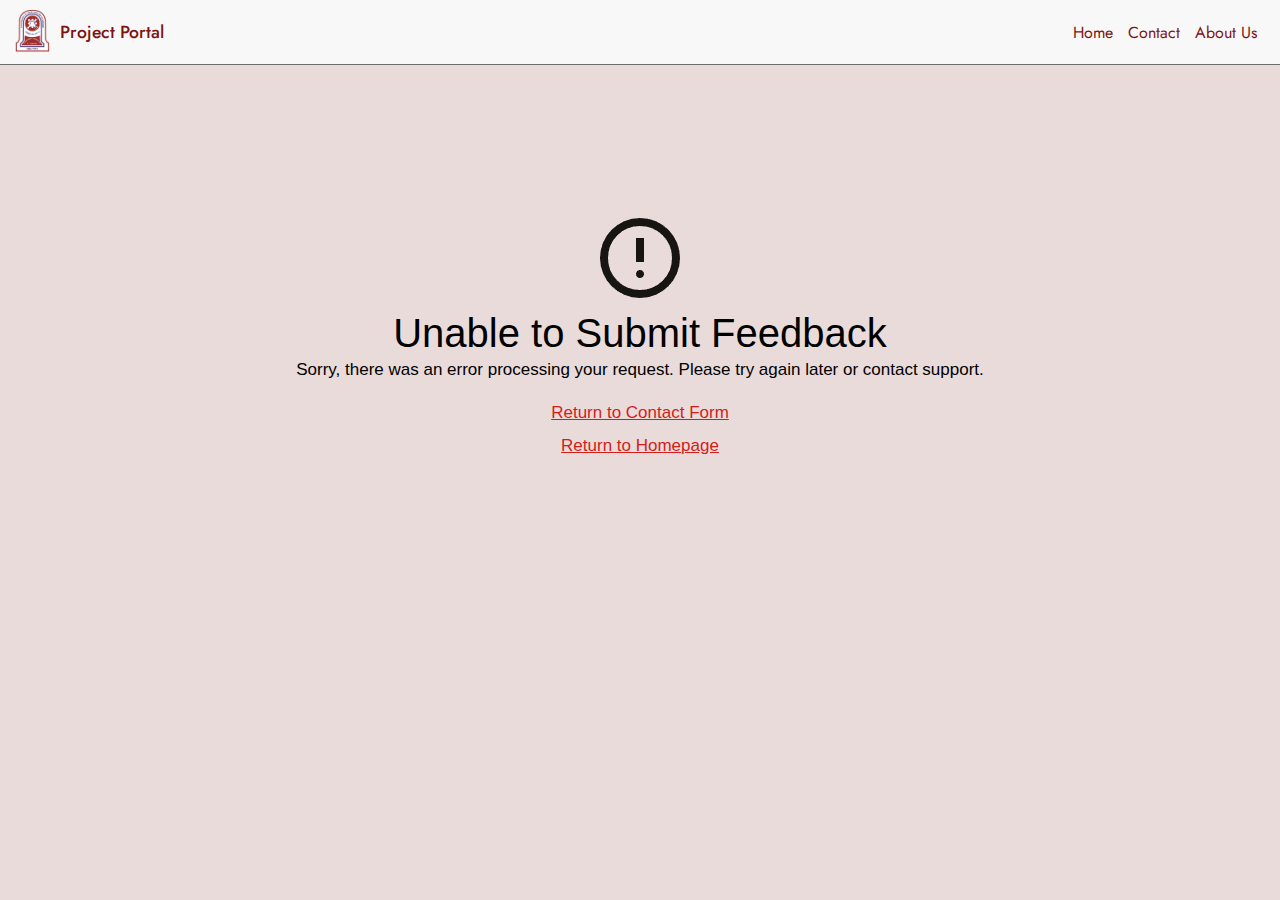
<file: feedbackFailed.html>
<!DOCTYPE html>
<html lang="en">
<head>
    <meta charset="UTF-8">
    <meta name="viewport" content="width=device-width, initial-scale=1.0">
    <title>Submission Failed</title>
    <link rel="icon" href="assets/Icon/icon.jpg">
    <script src="script/header.js" defer></script>
    <link rel="stylesheet" href="styles/submitstatus.css">
</head>
<body>
    <header class="header">
        <a href="index.html" class="left-section">
            <img id="logo" src="assets/Header/logo.png">
            <span class="name">Project Portal</span>
        </a>
        <div class="right-section">
            <nav class="navigation">
                <a href="index.html">Home</a>
                <a href="contact.html">Contact</a>
                <a href="about.html">About Us</a>
            </nav>
            <a class="menu" id="menu-click" onclick="openSlideMenu()">
                <img class="menu-icon" src="assets/Header/menu-icon.png">
            </a>
            <a class="menu" id="close-click" onclick="closeSlideMenu()">
                <img class="close-icon" src="assets/Header/close-icon.png">
            </a>
        </div>
    </header>
    <div class="menu-list" id="menu-drop">
        <a href="index.html" id="active-menu">Home</a>
        <a href="contact.html">Contact</a>
        <a href="form.html">Submit Project</a>
        <a href="list.php">Project List</a>
        <a href="about.html">About Us</a>
    </div>
    <main class="main">
        <div class="navigation-options">
            <img class="submitted-icon" src="assets/Failed/failed-icon.png">
            <div class="message">
                <span class="message-subject">Unable to Submit Feedback</span>
                <span class="message-description">Sorry, there was an error processing your request. Please try again later or contact support.</span>
            </div>
            <a href="contact.html" class="navigation-section">Return to Contact Form</a>
            <a href="index.html" class="navigation-section">Return to Homepage</a>
        </div>
    </main>
</body>
</html>
</file>
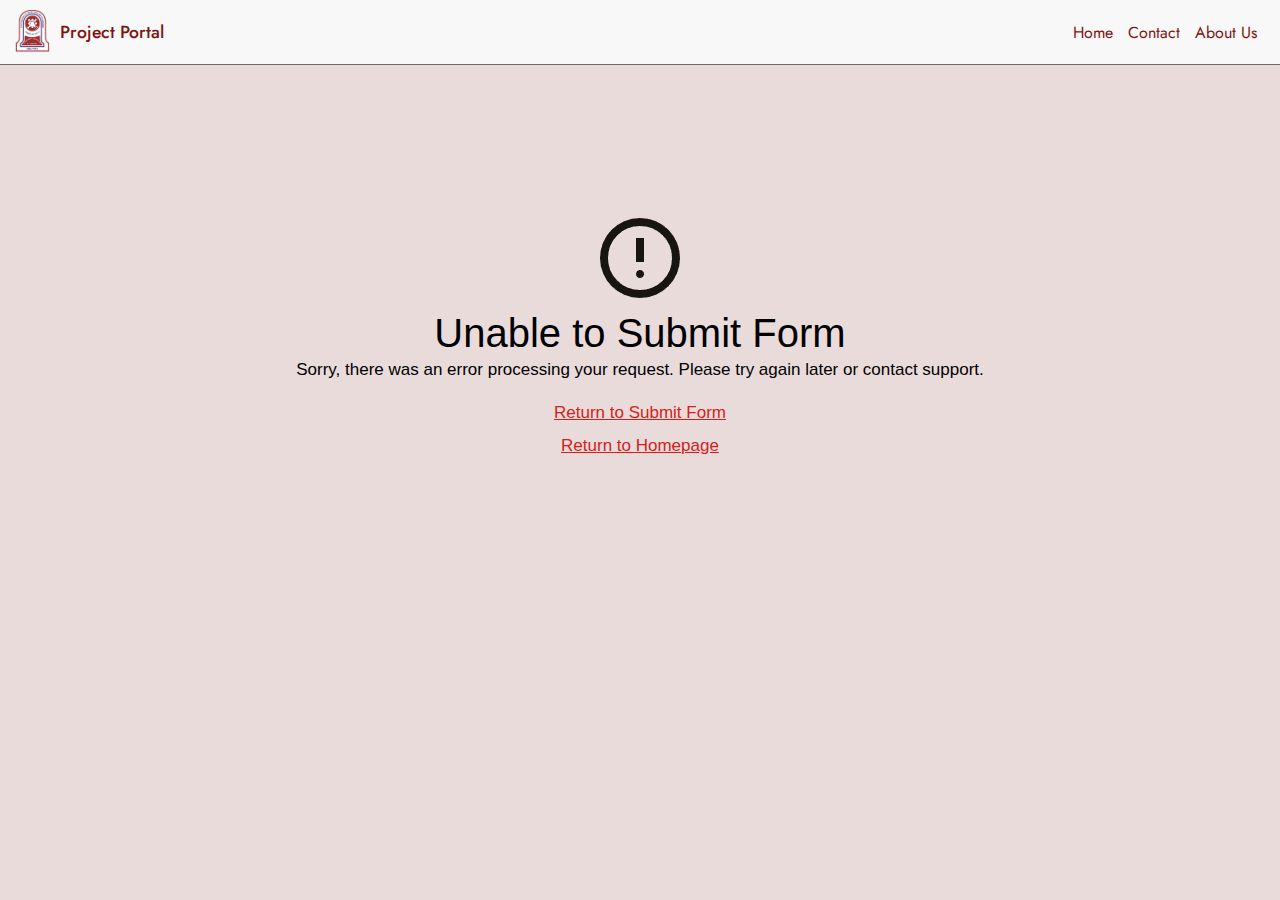
<file: formFailed.html>
<!DOCTYPE html>
<html lang="en">
<head>
    <meta charset="UTF-8">
    <meta name="viewport" content="width=device-width, initial-scale=1.0">
    <title>Submission Failed</title>
    <link rel="icon" href="assets/Icon/icon.jpg">
    <script src="script/header.js" defer></script>
    <link rel="stylesheet" href="styles/submitstatus.css">
</head>
<body>
    <header class="header">
        <a href="index.html" class="left-section">
            <img id="logo" src="assets/Header/logo.png">
            <span class="name">Project Portal</span>
        </a>
        <div class="right-section">
            <nav class="navigation">
                <a href="index.html">Home</a>
                <a href="contact.html">Contact</a>
                <a href="about.html">About Us</a>
            </nav>
            <a class="menu" id="menu-click" onclick="openSlideMenu()">
                <img class="menu-icon" src="assets/Header/menu-icon.png">
            </a>
            <a class="menu" id="close-click" onclick="closeSlideMenu()">
                <img class="close-icon" src="assets/Header/close-icon.png">
            </a>
        </div>
    </header>
    <div class="menu-list" id="menu-drop">
        <a href="index.html" id="active-menu">Home</a>
        <a href="contact.html">Contact</a>
        <a href="form.html">Submit Project</a>
        <a href="list.php">Project List</a>
        <a href="about.html">About Us</a>
    </div>
    <main class="main">
        <div class="navigation-options">
            <img class="submitted-icon" src="assets/Failed/failed-icon.png">
            <div class="message">
                <span class="message-subject">Unable to Submit Form</span>
                <span class="message-description">Sorry, there was an error processing your request. Please try again later or contact support.</span>
            </div>
            <a href="form.html" class="navigation-section">Return to Submit Form</a>
            <a href="index.html" class="navigation-section">Return to Homepage</a>
        </div>
    </main>
</body>
</html>
</file>
<file: styles/submitstatus.css>
/* General */
*{
    padding: 0px;
    margin: 0px;
    box-sizing: border-box;
    font-family: 'jost', sans-serif;
}

html, body{
    height: 100%;
    width: 100%;
    background-color: rgb(234, 219, 219);
}

a{
    text-decoration: unset;
    color: black;
}

/* Fonts */
@font-face{
    font-family: 'jost';
    src: url(../assets/fonts/Jost/Jost-Regular.ttf) format('truetype');
    font-style: normal; 
    font-optical-sizing: auto;
    font-weight: 400;
}

@font-face{
    font-family: 'jost';
    src: url(../assets/fonts/Jost/Jost-Medium.ttf) format('truetype');
    font-style: normal;
    font-optical-sizing: auto;
    font-weight: 500;
}

@font-face{
    font-family: 'jost';
    src: url(../assets/fonts/Jost/Jost-Bold.ttf) format('truetype');
    font-style: normal;
    font-optical-sizing: auto;
    font-weight: 700;
}

/* Header */
.header{
    background-color: rgb(248, 248, 248);
    display: flex;
    position: fixed;
    align-items: center;
    justify-content: space-between;
    padding: 7px;
    width: 100%;
    border-bottom: 1px solid rgb(107, 107, 107);
    height: 65px;
    column-gap: 25px;
    z-index: 3;
}

.stop-scrolling {
    height: 100%;
    overflow: hidden;
}

.left-section{
    margin-left: 8px;
    display: flex;
    align-items: center;
    height: 100%;
    width: 176px;
    text-wrap: nowrap;
}

.left-section #logo{
    width: 35px;
}

.left-section .name{
    margin-left: 10px;
    font-weight: 500;
    font-size: 110%;
    color: rgb(126, 19, 17);
}

.right-section .menu{
    display: none;
    position: relative;
}

#close-click{
    display: none;
}

.menu-list{
    padding-top: 64px;
    background-color: rgb(141, 23, 21);
    position: fixed;
    width: 100%;
    right: 0px;
    height: 100%;
    z-index: 2;
    display: none;
    flex-direction: column;
}

.menu-list a{
    padding: 12px 20px;
    color: white;
    font-size: 20px;
    transition: 0.2s;
}

.menu-list a:hover{
    background-color: rgba(241, 120, 120, 0.703);
}

.menu-list a:active{
    background-color: rgba(241, 164, 164, 0.703);
}

@media (max-width: 480px) {
    .right-section .navigation{
        display: none;
    }

    .right-section .menu{
        display: flex;
        justify-content: center;
        align-items: center;
        width: 40px;
        height: 40px;
        border-radius: 20px;
        border: none;
        cursor: pointer;
    }
    
    .right-section .menu:hover{
        background-color: rgba(224, 224, 224, 0.277);
    }

    .right-section{
        justify-content: end;
    }
}

.right-section{
    display: flex;
    align-items: center;
    width: 200px;
    height: 100%;
    text-wrap: nowrap;
}

.right-section .navigation a{
    color: rgb(126, 19, 17);
    margin-right: 10px;
    cursor: pointer;
    transition: 0.15s;
}

.right-section .navigation a:hover{
    text-decoration: underline;
    color: rgb(179, 20, 17);
}

#active-nav{
    text-decoration: underline;
    color: rgb(179, 20, 17);
    text-underline-offset: 3px;
    cursor: default;
    pointer-events: none;
}

#active-menu{
    cursor: default;
    pointer-events: none;
    background-color: rgba(178, 46, 46, 0.703);   
}

/* Main */
.main{
    padding-left: 20px;
    padding-right: 20px;
    padding-bottom: 10px;
    width: 100%;
    height: 100%;
    font-family: 'jost';
    display: flex;
    justify-content: center;
    padding-top: 210px;
}

.submitted-icon{
    filter: invert(1);
    margin-bottom: 5px;
}

.message{
    display: flex;
    flex-direction: column;
    align-items: center;
    margin-bottom: 23px;
}

.message-subject{
    font-family: Helvetica;
    font-size: 40px;
    font-weight: 500;
    margin-bottom: 4px;
    text-align: center;
}

.message-description{
    font-family: Helvetica;
    font-size: 17px;
    text-align: center;
}

.navigation-options{
    display: flex;
    flex-direction: column;
    align-items: center;
}

.navigation-section{
    font-family: Helvetica;
    color: rgb(213, 29, 26);
    cursor: pointer;
    margin-bottom: 13px;
    font-size: 17px;
    transition: 0.2s;
    font-weight: 500;
    text-decoration: underline;
}

.navigation-section:hover{
    color: rgb(255, 4, 0);
    text-underline-offset: 3px;
}

.navigation-section:focus{
    color: rgb(175, 22, 20);
    text-underline-offset: 3px;
}
</file>
